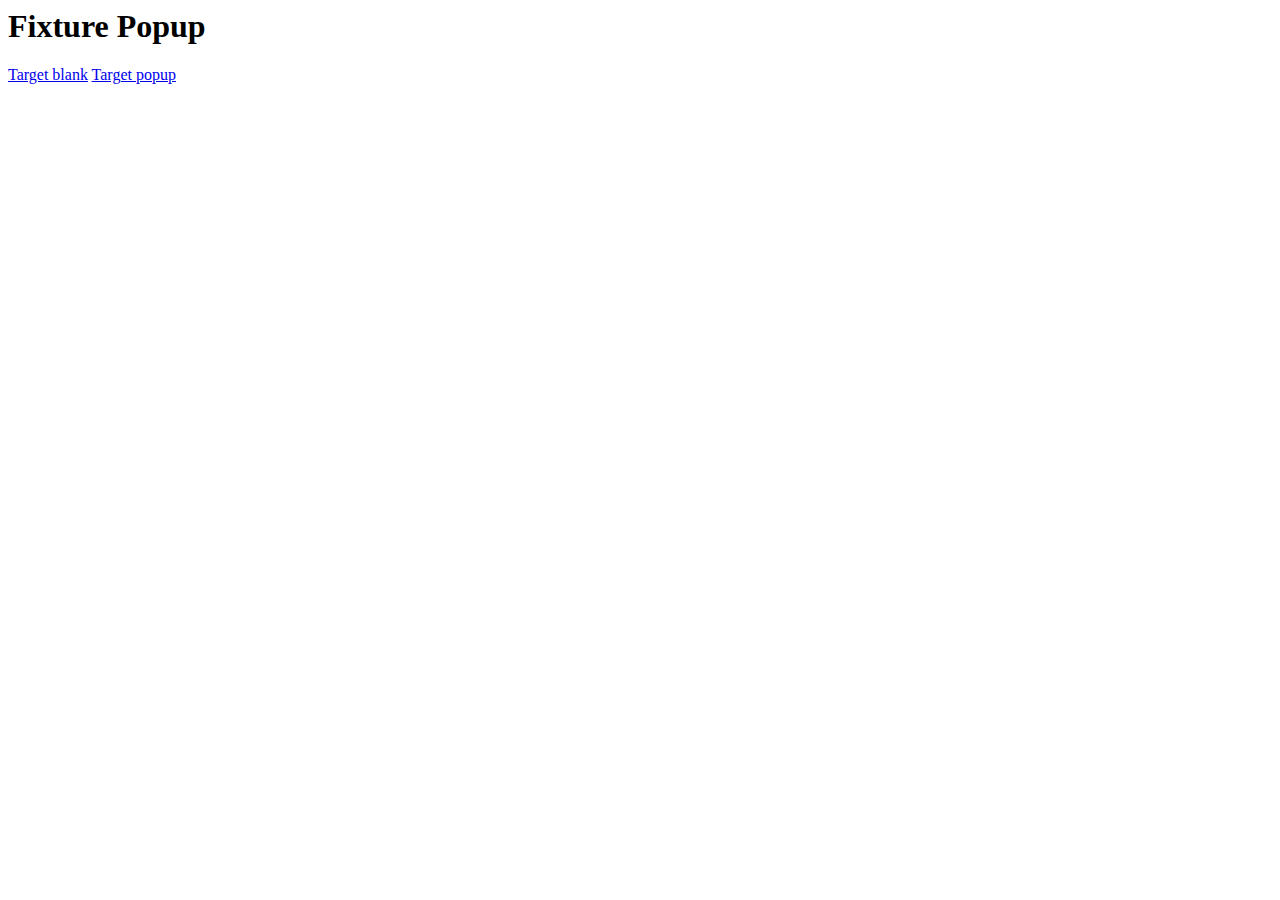
<file: tests/fixtures/fixture-popup.html>
<html>
<head>
    <title>Fixture Popup</title>
</head>
<body>
	<h1>Fixture Popup</h1>
    <a href="/index.html" target="_blank">Target blank</a>
    <a href="/index.html" target="_popup">Target popup</a>
</body>
</html>
</file>
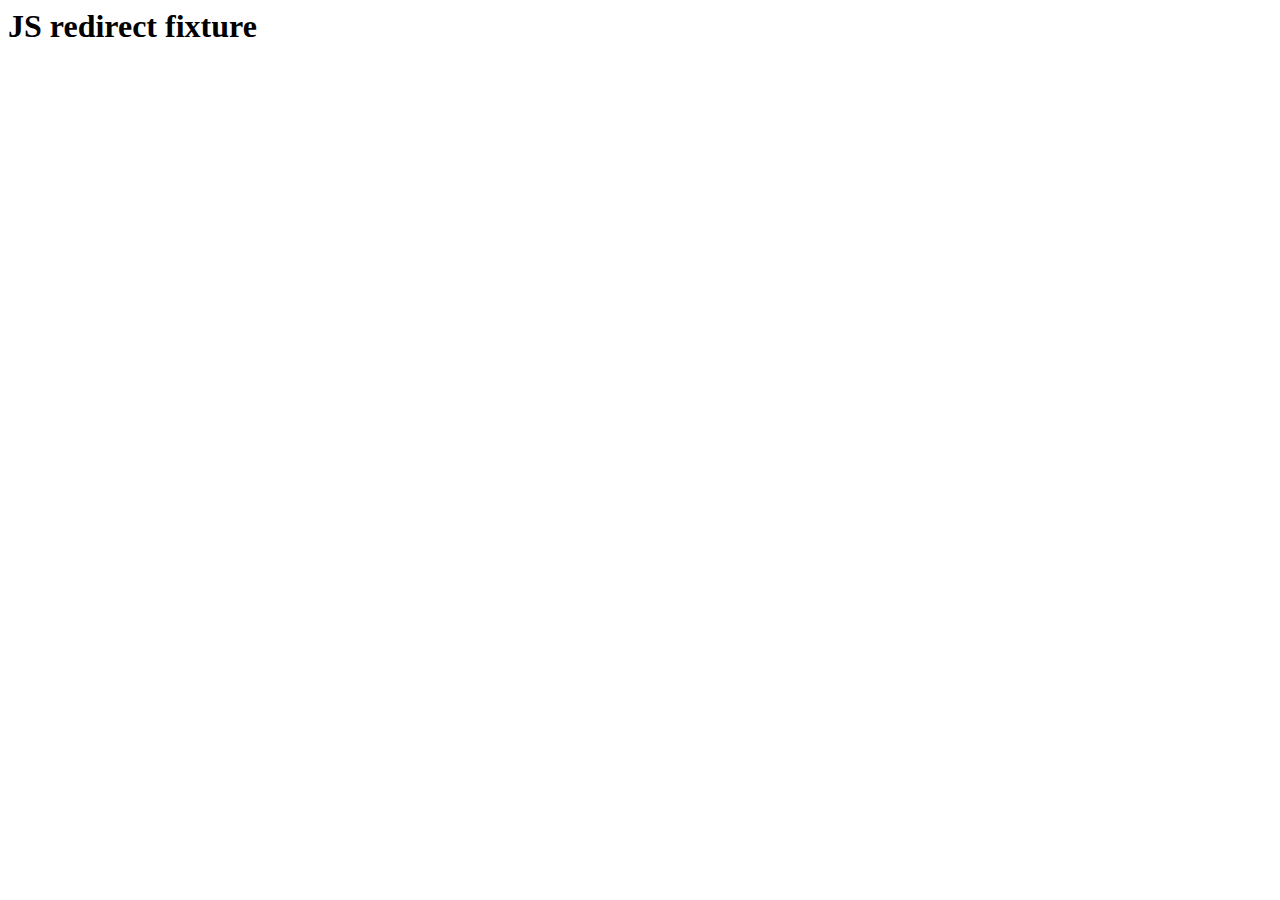
<file: tests/fixtures/js-redirect.html>
<html>
<head>
    <title>JS redirect fixture</title>
</head>
<body>
	<h1>JS redirect fixture</h1>

    <script>
        window.onerror = function(e){
            console.log('e', e);
            alert(e);
        };

        window.location.href = 'file:///Users/ev/Projects/Ethereum/officialMist/tests/fixtures/fixture-popup.html';
    </script>
</body>
</html>
</file>
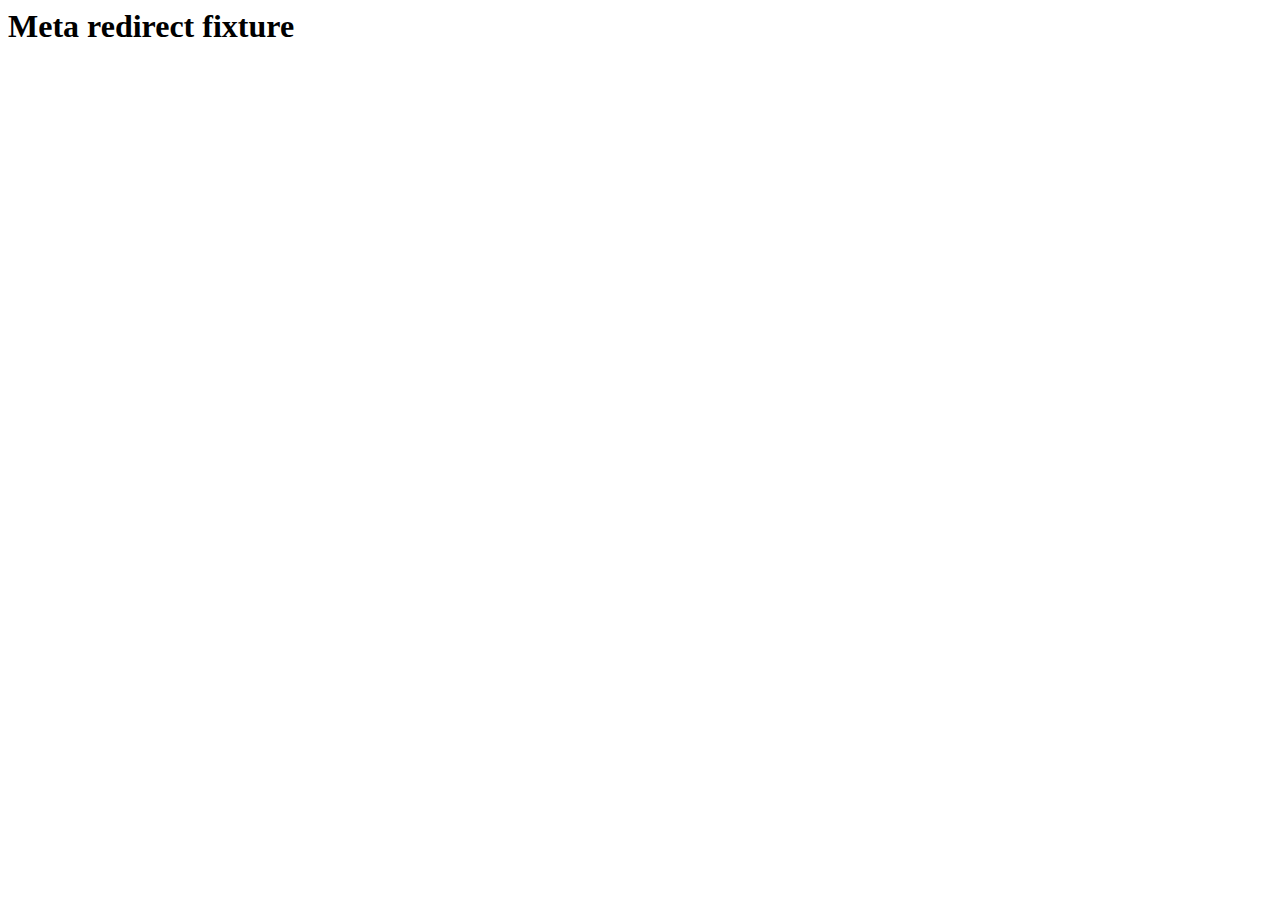
<file: tests/fixtures/meta-redirect.html>
<html>
<head>
    <title>Meta redirect fixture</title>
    <meta http-equiv="refresh" content="0; url=file:///Users/ev/Projects/Ethereum/officialMist/tests/fixtures/fixture-popup.html">
</head>
<body>
	<h1>Meta redirect fixture</h1>
</body>
</html>
</file>
